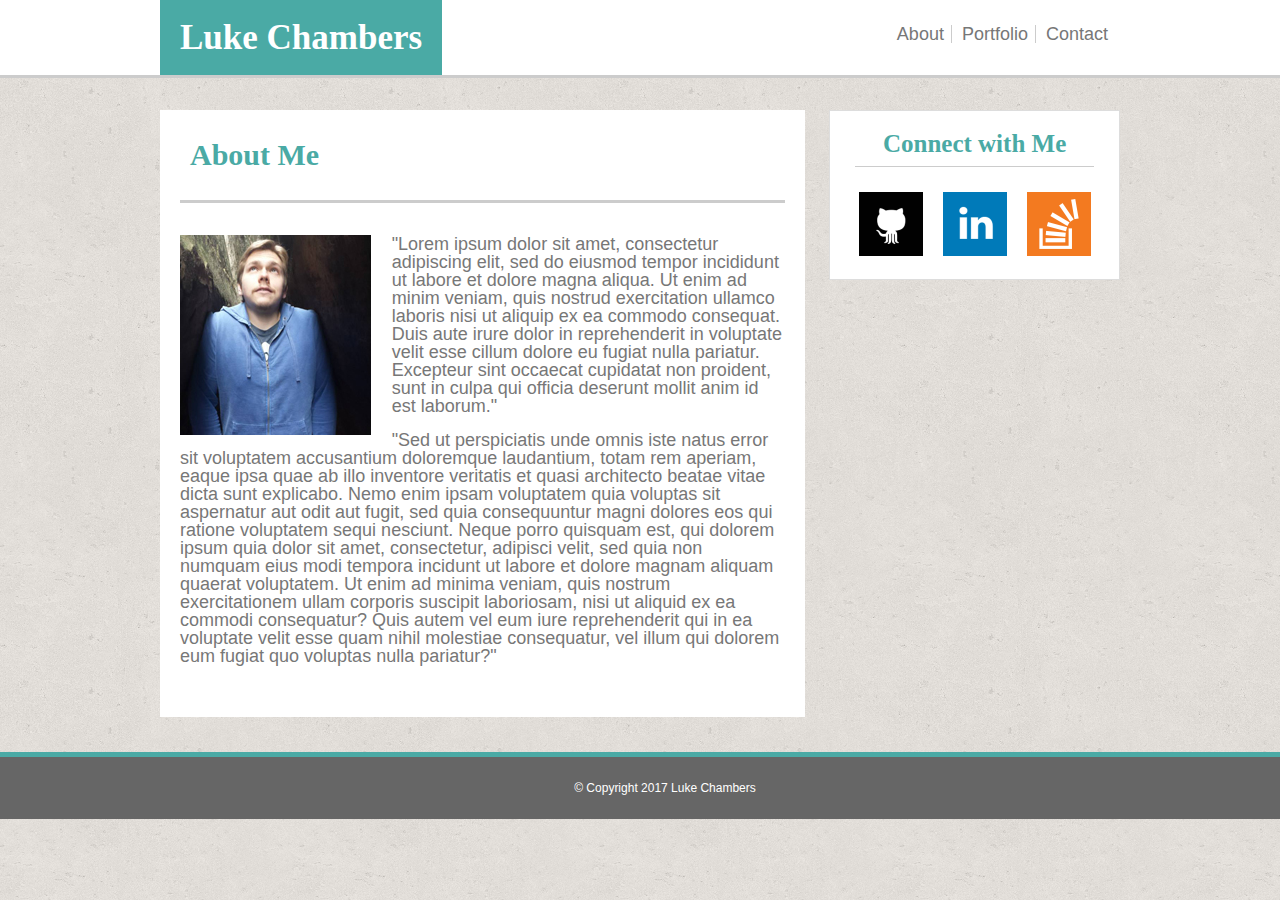
<file: index.html>
<!DOCTYPE html> 
<html lang="en-us"> 

<head>
	<meta charset="UTF-8">
	<link rel="stylesheet" type="text/css" href="assets/css/reset.css">
	<link rel="stylesheet" type="text/css" href="assets/css/style.css">
	<title>Luke Chambers Bio</title>
</head>


<body>
	<div id="whiteBar">
		<div class="mainContainer">
			<div id="header">
				<header>
					<h1>Luke Chambers</h1>
				</header>
			</div>
			<div id="sideLinksNoBorder">
				<a href="contact.html">Contact</a>
			</div>
			<div id="sideLinks">
				<a href="portfolio.html">Portfolio</a>
			</div>
			<div id="sideLinks">
				<a href="index.html">About</a>
			</div>
		</div>
	</div>
	<div>
	<br>
	<br>

		<div class="mainContainer">
			<div id="main">
				<div id="subHeader">
					<h2>About Me</h2>
				</div>
				<br>
				<br>
				<div id="photo">
					<img src="assets/images/LukeChambers.jpg" alt="Luke Chambers">
				</div>
				<div id="info">
					<p>"Lorem ipsum dolor sit amet, consectetur adipiscing elit, sed do eiusmod tempor incididunt ut labore et dolore magna aliqua. Ut enim ad minim veniam, quis nostrud exercitation ullamco laboris nisi ut aliquip ex ea commodo consequat. Duis aute irure dolor in reprehenderit in voluptate velit esse cillum dolore eu fugiat nulla pariatur. Excepteur sint occaecat cupidatat non proident, sunt in culpa qui officia deserunt mollit anim id est laborum."
					</p>
					<br>
					<p>"Sed ut perspiciatis unde omnis iste natus error sit voluptatem accusantium doloremque laudantium, totam rem aperiam, eaque ipsa quae ab illo inventore veritatis et quasi architecto beatae vitae dicta sunt explicabo. Nemo enim ipsam voluptatem quia voluptas sit aspernatur aut odit aut fugit, sed quia consequuntur magni dolores eos qui ratione voluptatem sequi nesciunt. Neque porro quisquam est, qui dolorem ipsum quia dolor sit amet, consectetur, adipisci velit, sed quia non numquam eius modi tempora incidunt ut labore et dolore magnam aliquam quaerat voluptatem. Ut enim ad minima veniam, quis nostrum exercitationem ullam corporis suscipit laboriosam, nisi ut aliquid ex ea commodi consequatur? Quis autem vel eum iure reprehenderit qui in ea voluptate velit esse quam nihil molestiae consequatur, vel illum qui dolorem eum fugiat quo voluptas nulla pariatur?"</p>
					<br><br>
				</div>
			</div>

			<div id="sidebar">
				<div id="sideHead">
					<h2>Connect with Me</h2>
				</div>
				<div id="icons">
					<a href="https://github.com/lchambers6/" target="_blank">
						<img src="assets/images/github.png" width="64" height="64" alt="GitHub Logo"></a>
				</div>
				<div id="icons">
					<a href="https://www.linkedin.com/in/luke-chambers-09997aa9/" target="_blank">
						<img src="assets/images/linkedin.png" width="64" height="64" alt="LinkedIn Logo"></a>
				</div>
				<div id="icons">
					<a href="https://stackoverflow.com/users/7872507/lukechambers91" target="_blank">
						<img src="assets/images/overflow.png" width="64" height="64" alt="Stack Overflow Logo">
					</a>
				</div>
			</div>
		</div>
	</div>
	<div id="footer">
		<h4>&copy; Copyright 2017 Luke Chambers</h4>
	</div>
</body>

</html>
</file>
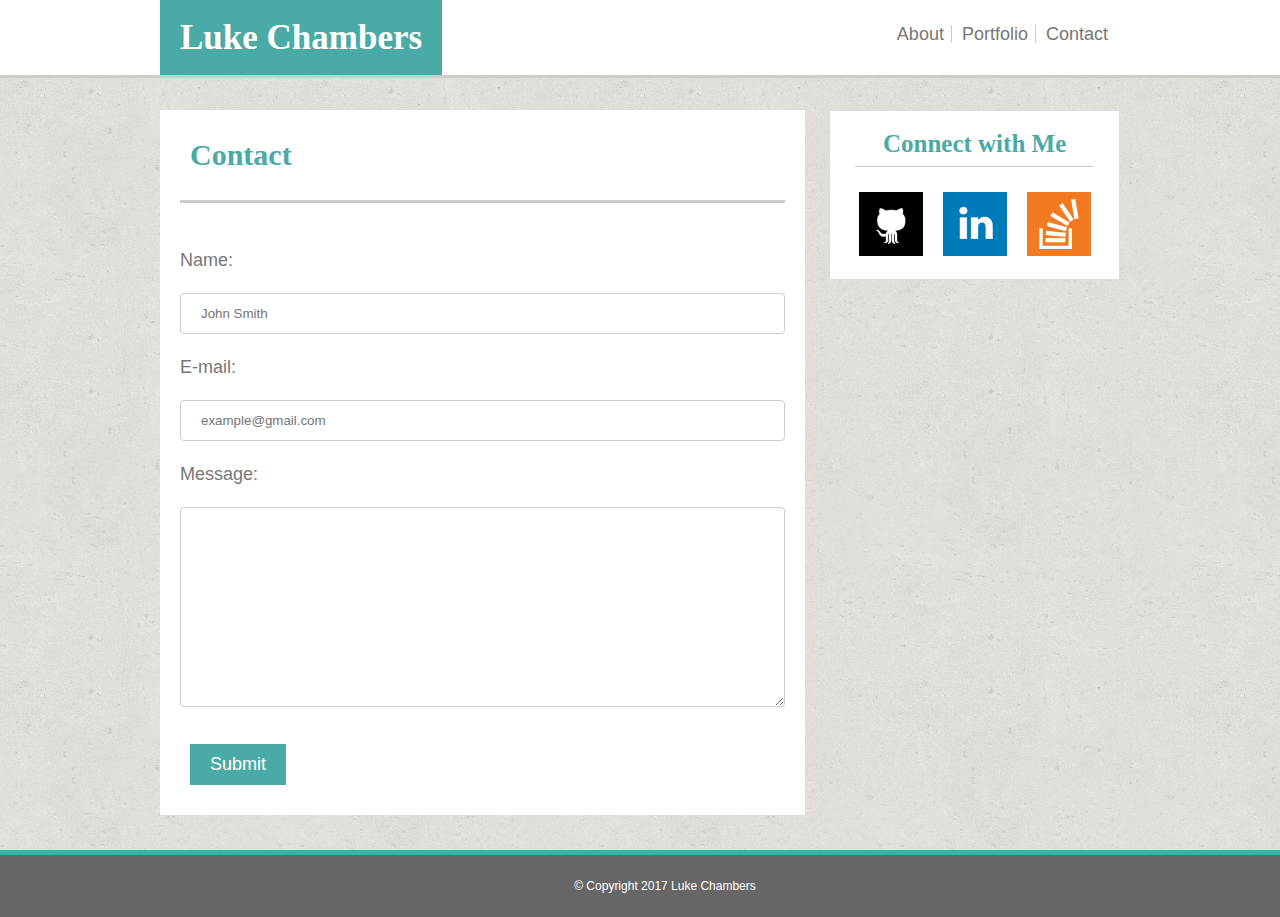
<file: contact.html>
<!DOCTYPE html> 
<html lang="en-us"> 

<head>
	<meta charset="UTF-8">
	<link rel="stylesheet" type="text/css" href="assets/css/reset.css">
	<link rel="stylesheet" type="text/css" href="assets/css/style.css">
	<title>Luke Chambers Contact</title>
</head>


<body>
	<div id="whiteBar">
		<div class="mainContainer">
			<div id="header">
				<header>
					<h1>Luke Chambers</h1>
				</header>
			</div>
			<div id="sideLinksNoBorder">
				<a href="contact.html">Contact</a>
			</div>
			<div id="sideLinks">
				<a href="portfolio.html">Portfolio</a>
			</div>
			<div id="sideLinks">
				<a href="index.html">About</a>
			</div>
		</div>
	</div>
	<div>
	<br>
	<br>

		<div class="mainContainer">
			<div id="main">
				<div id="subHeader">
					<h2>Contact</h2>
				</div>
				<br><br>

				<form action="mailto:lukechambers91@gmail.com" method="post" enctype="text/plain" id="usrform">
				<br><p>Name:</p><br>
				<input type="text" name="name" placeholder="John Smith"><br>
				<br><p>E-mail:</p><br>
				<input type="text" name="mail" placeholder="example@gmail.com"><br>
				<br><p>Message:</p><br>
				<textarea class="textarea" rows="4" cols="50" name="comment" form="usrform"></textarea><br><br>
				<input type="submit" value="Submit">
				</form>
			</div>

			<div id="sidebar">
				<div id="sideHead">
					<h2>Connect with Me</h2>
				</div>
				<div id="icons">
					<a href="https://github.com/lchambers6/" target="_blank">
						<img src="assets/images/github.png" width="64" height="64" alt="GitHub Logo"></a>
				</div>
				<div id="icons">
					<a href="https://www.linkedin.com/in/luke-chambers-09997aa9/" target="_blank">
						<img src="assets/images/linkedin.png" width="64" height="64" alt="LinkedIn Logo"></a>
				</div>
				<div id="icons">
					<a href="https://stackoverflow.com/users/7872507/lukechambers91" target="_blank">
						<img src="assets/images/overflow.png" width="64" height="64" alt="Stack Overflow Logo">
					</a>
				</div>
			</div>
		</div>
	</div>
	<div id="footer">
		<h4>&copy; Copyright 2017 Luke Chambers</h4>
	</div>
</body>

</html>
</file>
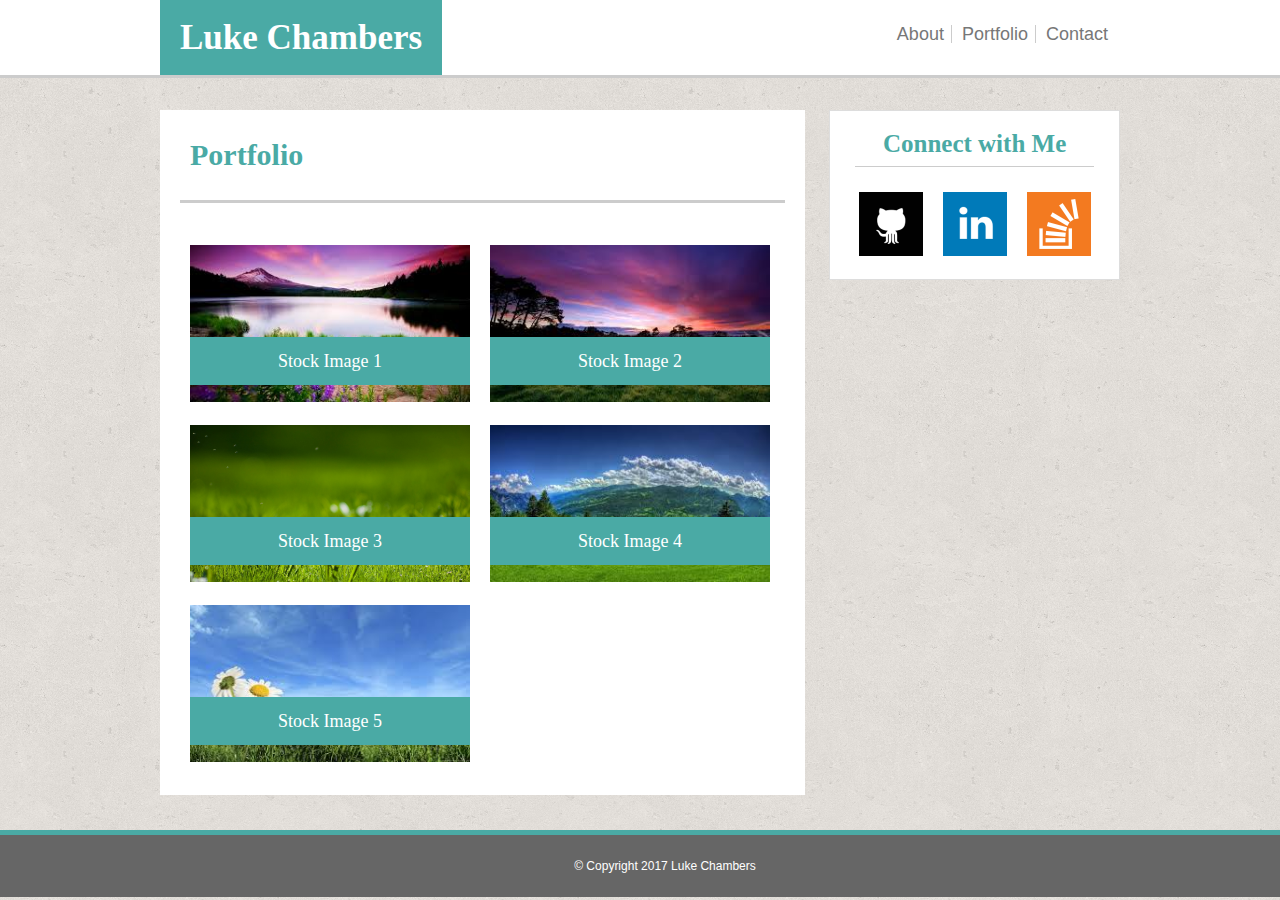
<file: portfolio.html>
<!DOCTYPE html> 
<html lang="en-us"> 

<head>
	<meta charset="UTF-8">
	<link rel="stylesheet" type="text/css" href="assets/css/reset.css">
	<link rel="stylesheet" type="text/css" href="assets/css/style.css">
	<title>Luke Chambers Portfolio</title>
</head>


<body>
	<div id="whiteBar">
		<div class="mainContainer">
			<div id="header">
				<header>
					<h1>Luke Chambers</h1>
				</header>
			</div>
			<div id="sideLinksNoBorder">
				<a href="contact.html">Contact</a>
			</div>
			<div id="sideLinks">
				<a href="portfolio.html">Portfolio</a>
			</div>
			<div id="sideLinks">
				<a href="index.html">About</a>
			</div>
		</div>
	</div>
	<div>
	<br>
	<br>

		<div class="mainContainer">
			<div id="main">
				<div id="subHeader">
					<h2>Portfolio</h2>
				</div>
				<br>
				<br>
				<div id="portfolioImage">
					<img src="assets/images/image1.jpg" alt="Image 1" style="width:280px;height:157px;">
					<div id="imageText">
						<h3>Stock Image 1</h3>
					</div>
				</div>
				<div id="portfolioImage">
					<img src="assets/images/image2.jpg" alt="Image 2" style="width:280px;height:157px;">
					<div id="imageText">
						<h3>Stock Image 2</h3>
					</div>
				</div>
				<div id="portfolioImage">
					<img src="assets/images/image3.jpg" alt="Image 3" style="width:280px;height:157px;">
					<div id="imageText">
						<h3>Stock Image 3</h3>
					</div>
				</div>
				<div id="portfolioImage">
					<img src="assets/images/image4.jpg" alt="Image 4" style="width:280px;height:157px;">
					<div id="imageText">
						<h3>Stock Image 4</h3>
					</div>
				</div>
				<div id="portfolioImage">
					<img src="assets/images/image5.jpg" alt="Image 5" style="width:280px;height:157px;">
					<div id="imageText">
						<h3>Stock Image 5</h3>
					</div>
				</div>
			</div>

			<div id="sidebar">
				<div id="sideHead">
					<h2>Connect with Me</h2>
				</div>
				<div id="icons">
					<a href="https://github.com/lchambers6/" target="_blank">
						<img src="assets/images/github.png" width="64" height="64" alt="GitHub Logo"></a>
				</div>
				<div id="icons">
					<a href="https://www.linkedin.com/in/luke-chambers-09997aa9/" target="_blank">
						<img src="assets/images/linkedin.png" width="64" height="64" alt="LinkedIn Logo"></a>
				</div>
				<div id="icons">
					<a href="https://stackoverflow.com/users/7872507/lukechambers91" target="_blank">
						<img src="assets/images/overflow.png" width="64" height="64" alt="Stack Overflow Logo">
					</a>
				</div>
			</div>
		</div>
	</div>
	<div id="footer">
		<h4>&copy; Copyright 2017 Luke Chambers</h4>
	</div>
</body>

</html>
</file>
<file: assets/css/style.css>
body {
	background-image: url(../images/cork-wallet.png);
	margin: auto;
}
h1 {
	font-family: 'Georgia', Times, Times New Roman, serif;
	font-size: 35px;
	font-weight: bold;
	color: #ffffff;
}
h2 {
	font-family: 'Georgia', Times, Times New Roman, serif;
	font-size: 30px;
	font-weight: bold;
	color: #4aaaa5;
}

h3 {
	font-family: 'Georgia', Times, Times New Roman, serif;
	font-size: 18px;
	color: #ffffff;
}
a {
	text-decoration: none;
	text-decoration: none;
	font-family: 'Arial', 'Helvetica Neue', Helvetica, sans-serif;
	font-size: 18px;
	color: #777777;
}

a:hover {
	color: lightgrey;
}

p {
	font-family: 'Arial', 'Helvetica Neue', Helvetica, sans-serif;
	font-size: 18px;
	color: #777777;
}

#whiteBar {
	background-color: #ffffff;
	height: 75px;
	width: auto;
	border-bottom: 3px solid #cccccc;
}
.mainContainer {
	width: 960px;
    margin: auto;
}

#header {
	background-color: #4aaaa5;
    float: left;
    text-align: center;
   	padding:20px;
}

#sideLinks{
	border-right: 1px solid #cccccc;
	float: right;
	padding: 0px 7px 0px 0px;
	margin: 25px 5px 25px 5px;
}

#sideLinksNoBorder{
	float: right;
	padding: 0px 7px 0px 0px;
	margin: 25px 5px 25px 5px;
}

#main {
	background-color: #ffffff;
	width: 63%;
	float: left;
	padding: 20px;
	margin-bottom: 35px;
}

#photo {
	float:left;
	width:35%;
}

#subHeader {
	height: 50px;
	border-bottom: 3px solid #cccccc;
	padding: 10px;
}

#sidebar {
	background-color: #ffffff;
	width: 28%;
	float: right;
	text-align: center;
	padding: 10px;
	border: 1px solid #dddddd;
}

#sidebar h2 {
	font-size: 25px;
}

#sideHead {
	padding: 10px;
	border-bottom: 1px solid #cccccc;
	margin: 0px 15px 15px 15px;
}


#footer {
	clear: both;
	background-color: #666666;
	width: auto;
	text-align: center;
	width:100%;
	padding: 25px;
	border-top: 5px solid #4aaaa5;
	font-size: 12px;
	font-family: 'Arial', 'Helvetica Neue', Helvetica, sans-serif;
	color: #ffffff;
}

#icons {
	float: left;
	margin: 10px;
	position: relative;
	right: -9px;
}

#icons:hover img{
    box-shadow: 0px 0px 30px 0px #4aaaa5;
}

input[type=text], select {
    width: 100%;
    padding: 12px 20px;
    margin: 8px 0;
    border: 1px solid #ccc;
    border-radius: 4px;
    box-sizing: border-box;
    font-family: 'Arial', 'Helvetica Neue', Helvetica, sans-serif;
	color: #777777;
}

.textarea {
    width: 100%;
    padding: 12px 20px;
    margin: 8px 0;
    border: 1px solid #ccc;
    border-radius: 4px;
    box-sizing: border-box;
    height:200px;
    font-family: 'Arial', 'Helvetica Neue', Helvetica, sans-serif;
	color: #777777;
}

input[type=submit] {
    background-color: #4aaaa5;
    color: #ffffff;
    padding: 10px 20px;
    margin: 10px;
    border:none;
	font-family: 'Arial', 'Helvetica Neue', Helvetica, sans-serif;
	font-size: 18px;
}

#portfolioImage {
	float: left;
	position: relative;
	margin: 10px;
}

#imageText {
	position: absolute;
	width: 100%;
	bottom: 20px;
	background-color: #4aaaa5;
	text-align: center;
	font-size: 18px;
	padding: 15px 0px 15px 0px;
}
</file>
